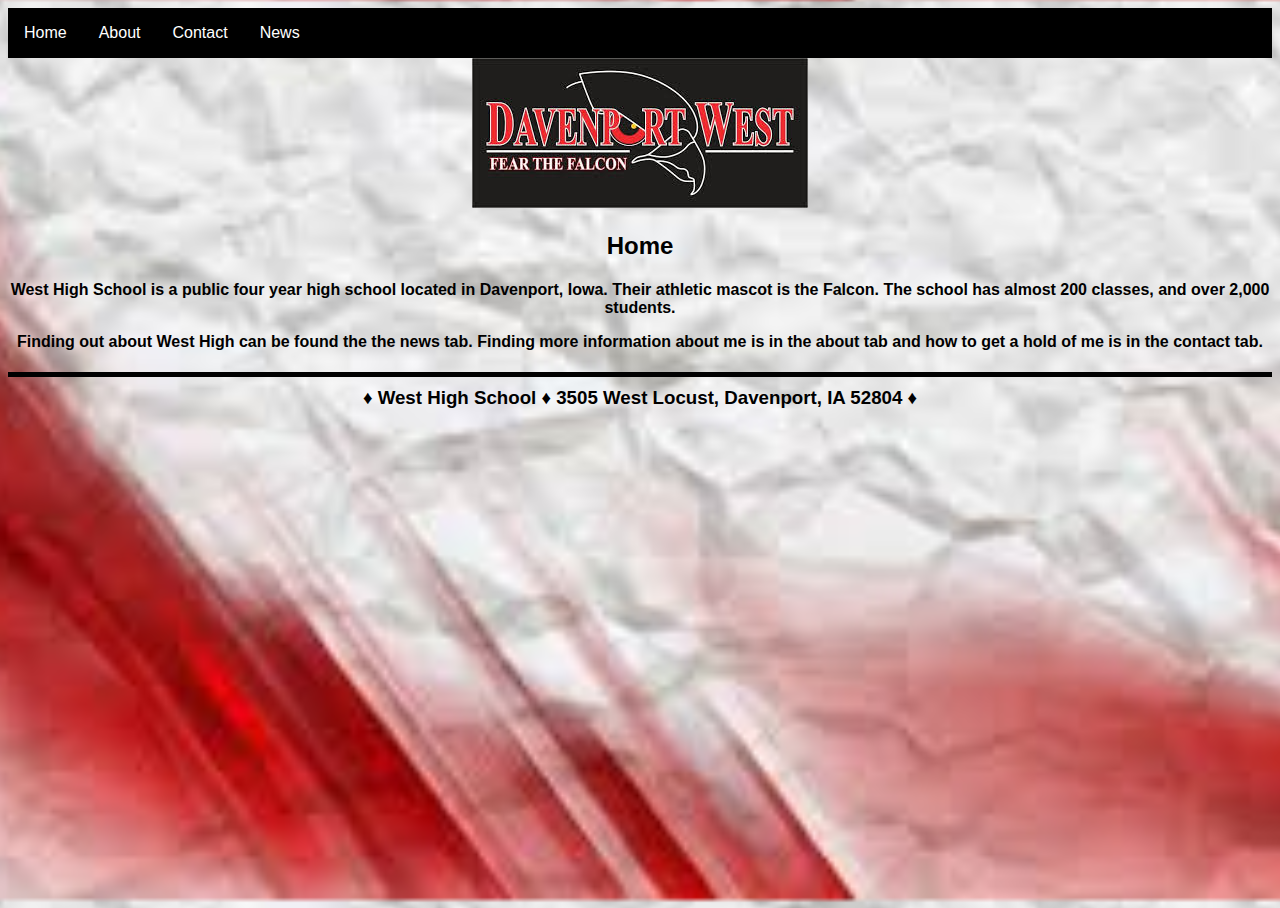
<file: index.html>
<!DOCTYPE html>
<html lang="en" dir="ltr">
  <head>
    <meta charset="utf-8">
    <title>Home</title>
    <link rel="stylesheet" href="css/layout.css">
    <nav>
    <ul>
      <li><a class="active" href="index.html">Home</a></li>
      <li><a href="about.html">About</a></li>
      <li><a href="contact.html">Contact</a></li>
      <li><a href="news.html">News</a></li>
    </ul>
  </nav>
  </div>
<body>
  <center><img src="images/fearthefalcon.jpg" alt="">
  <center> <h2>Home</h2>
<h4><p>West High School is a public four year high school located in Davenport, Iowa. Their athletic mascot is the Falcon. The school has almost 200 classes, and over 2,000 students.</p>
<p>Finding out about West High can be found the the news tab. Finding more information about me is in the about tab and how to get a hold of me is in the contact tab.</P></h4>

  <h3><footer>

    &#9830; West High School &#9830; 3505 West Locust, Davenport, IA 52804 &#9830;
  </footer></h3>
  </body>
</html>
</file>
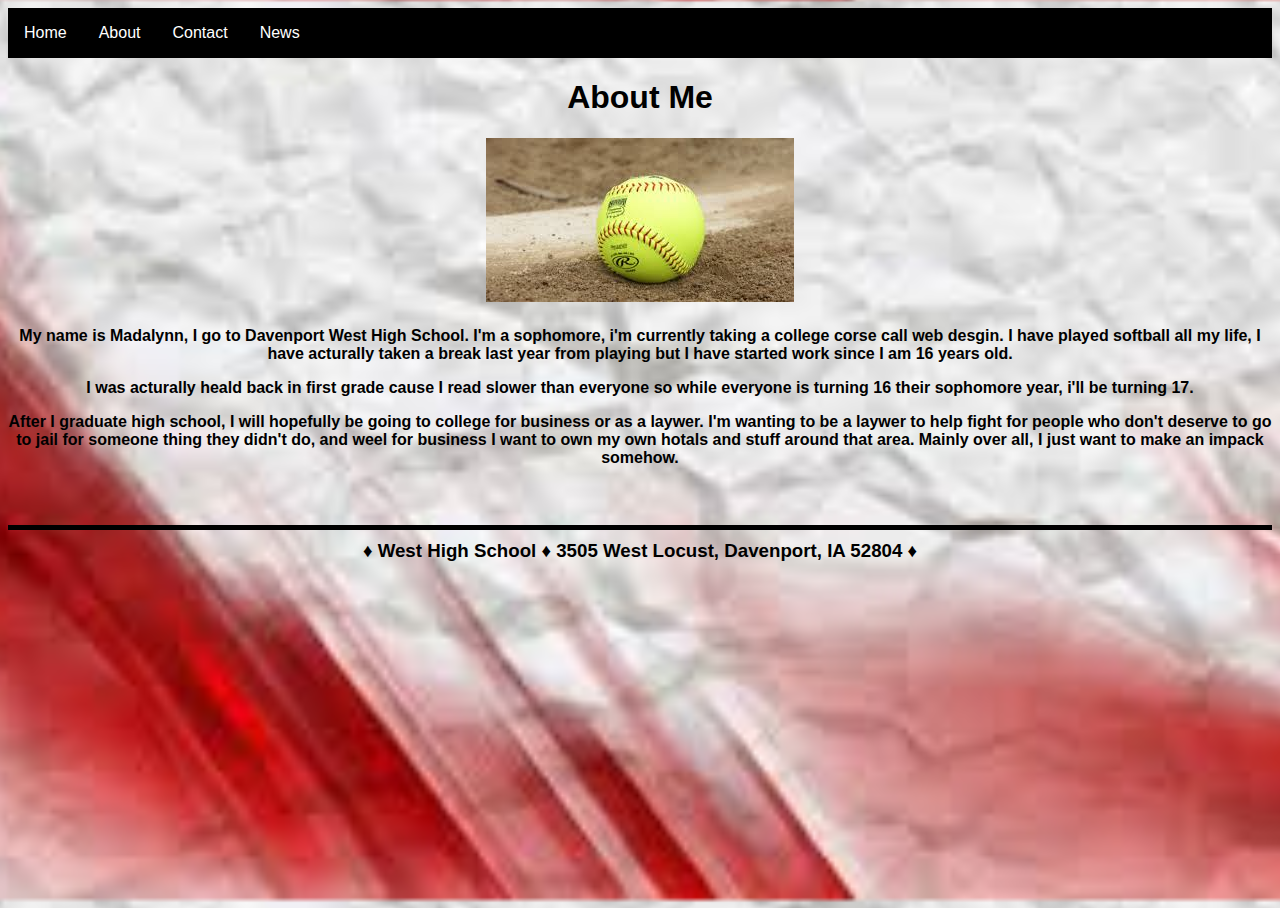
<file: about.html>
<!DOCTYPE html>
  <head>
    <meta charset="utf-8">
    <title>About</title>
    <link rel="stylesheet" href="css/layout.css">
  </head>
  <body>
    <nav>
    <ul>
      <li><a href="index.html">Home</a></li>
      <li><a class="active" href="about.html">About</a></li>
      <li><a href="contact.html">Contact</a></li>
      <li><a href="news.html">News</a></li>
    </ul>
  </nav>

  <center><h1>About Me</h1>
  <img src="images/softball.jpg" alt="">
  <h4><p>My name is Madalynn, I go to Davenport West High School. I'm a sophomore, i'm currently taking a college corse call web desgin.
    I have played softball all my life, I have acturally taken a break last year from playing but I have started work since I am 16 years old.</p>
 <p>I was acturally heald back in first grade cause I read slower than everyone so while everyone is turning 16 their sophomore year, i'll be turning 17.</p>
 <p>After I graduate high school, I will hopefully be going to college for business or as a laywer.
   I'm wanting to be a laywer to help fight for people who don't deserve to go to jail for someone thing they didn't do, and weel for business I want to own my own hotals and stuff around that area.
   Mainly over all, I just want to make an impack somehow.</p></h4>

  <br>
  <h3><footer>

    &#9830; West High School &#9830; 3505 West Locust, Davenport, IA 52804 &#9830;
  </footer></h3
  </body>
</html>
</file>
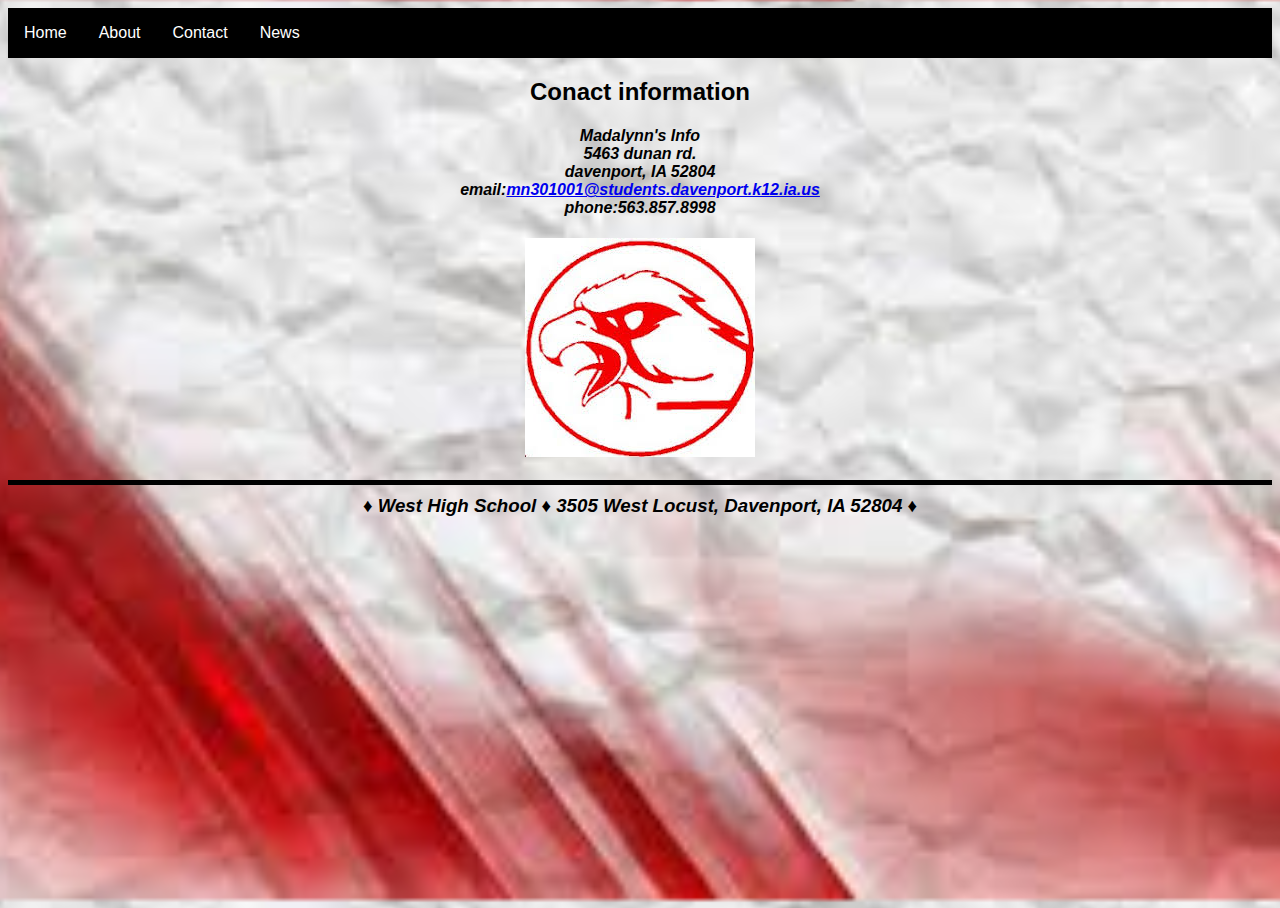
<file: contact.html>
<!DOCTYPE html>
<html lang="]" dir="ltr">
  <head>
    <meta charset="utf-8">
    <title>Contact</title>
    <link rel="stylesheet" href="css/layout.css">
  </head>
  <body>
    <nav>
    <ul>
      <li><a href="index.html">Home</a></li>
      <li><a href="about.html">About</a></li>
      <li><a class="active" href="contact.html">Contact</a></li>
      <li><a href="news.html">News</a></li>
    </ul>
  </nav>

  <center>
  <h2>Conact information</h2>
  <address class="">
  <h4><strong>Madalynn's Info</strong><br>
  5463 dunan rd. <br>
  davenport, IA 52804 <br>
  email:<a href="mn301001@students.davenport.k12.ia.us">mn301001@students.davenport.k12.ia.us</a><br>
  phone:563.857.8998</h4>
  <img src="images/falcon.jpg" alt="">
  <br>
  <h3><footer>

    &#9830; West High School &#9830; 3505 West Locust, Davenport, IA 52804 &#9830;
  </footer></h3>
  </body>
</html>
</file>
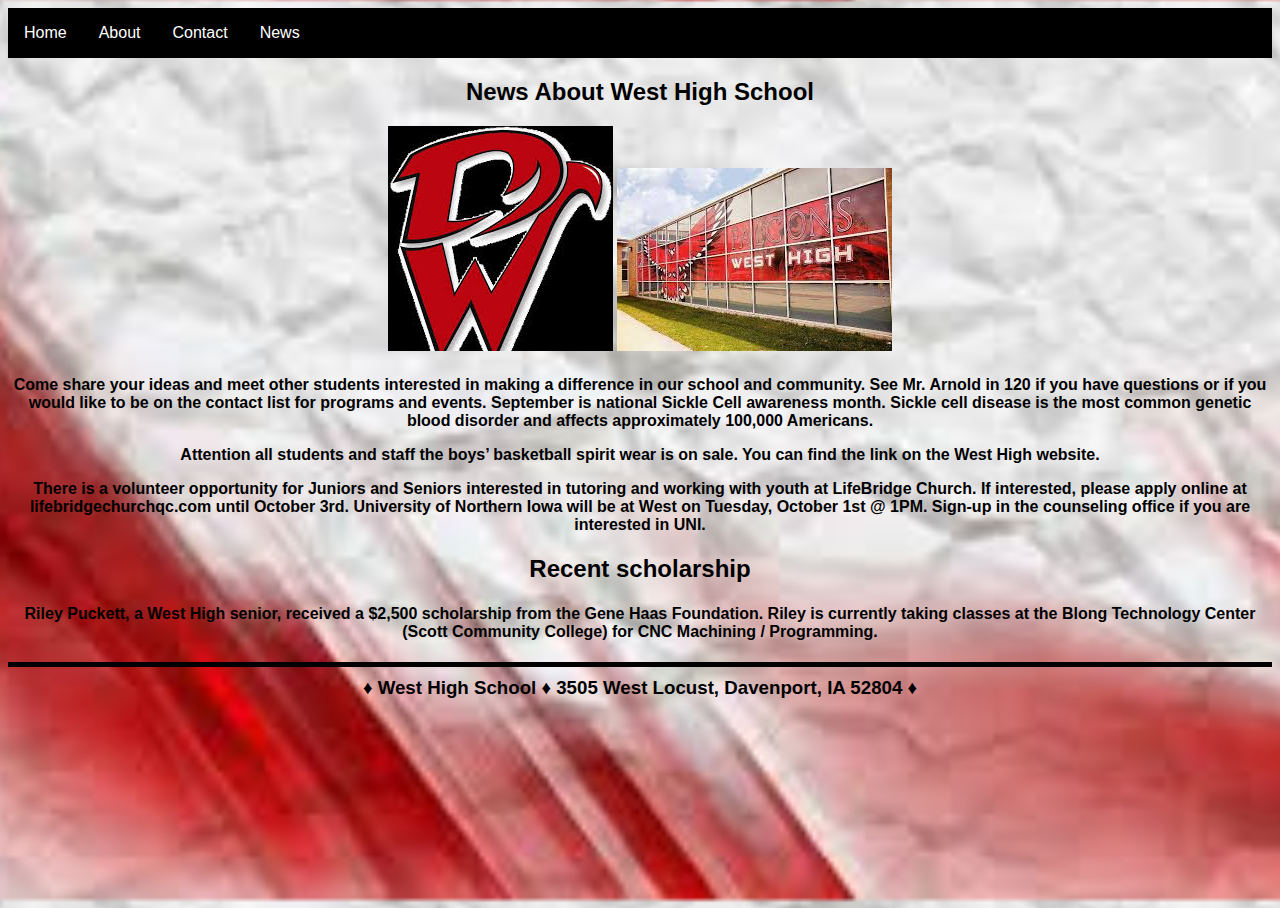
<file: news.html>
<!DOCTYPE html>
<html lang="en" dir="ltr">
  <head>
    <meta charset="utf-8">
    <title>News</title>
    <link rel="stylesheet" href="css/layout.css">
  </head>
  <body>
    <nav>
    <ul>
      <li><a href="index.html">Home</a></li>
      <li><a href="about.html">About</a></li>
      <li><a href="contact.html">Contact</a></li>
      <li><a class="active" href="#news.html">News</a></li>
    </ul>
  </nav>
  <center>
  <h2>News About West High School</h2>
  <img src="images/westhigh.jpg" alt="">
  <img src="images/west high.jpg" alt="">
<h4><p>Come share your ideas and meet other students interested in making a difference in our school and community.
See Mr. Arnold in 120 if you have questions or if you would like to be on the contact list for programs and events.
September is national Sickle Cell awareness month. Sickle cell disease is the most common genetic blood disorder and affects approximately 100,000 Americans.
<p>Attention all students and staff the boys’ basketball spirit wear is on sale. You can find the link on the West High website.</p>
<p>There is a volunteer opportunity for Juniors and Seniors interested in tutoring and working with youth at LifeBridge Church.
 If interested, please apply online at lifebridgechurchqc.com until October 3rd.
University of Northern Iowa will be at West on Tuesday, October 1st @ 1PM. Sign-up in the counseling office if you are interested in UNI.</p></h4>
<h2>Recent scholarship</h2>
<h4><p>Riley Puckett, a West High senior, received a $2,500 scholarship from the Gene Haas Foundation.  Riley is currently taking classes at the Blong Technology Center (Scott Community College) for CNC Machining / Programming.</p>
</p></h4>
<h3><footer>

  &#9830; West High School &#9830; 3505 West Locust, Davenport, IA 52804 &#9830;
</footer></h3>
  </body>
</html>
</file>
<file: css/layout.css>
ul {
  list-style-type: none;
  margin: 0;
  padding: 0;
  overflow: hidden;
  background-color: black;
}

li {
  float: left;
}

li a {
  display: block;
  color: white;
  text-align: center;
  padding: 16px 16px;
  text-decoration: none;
}

li a:hover {
  background-color: red;
}

footer{
display: block;
	color: black;
	text-align: center;
	font-size: 1em;
	border-top: 5px solid black;
	padding-top: 10px;
	padding-bottom: 20px;
}
body,h1 {font-family: "Raleway", sans-serif}
body, html {height: 100%}

body {
  background-image: url("../images/redandwhite.jpg");
  background-image: no-repeat center fixed;
  background-size: cover;
  background-position: center;
}
</file>
